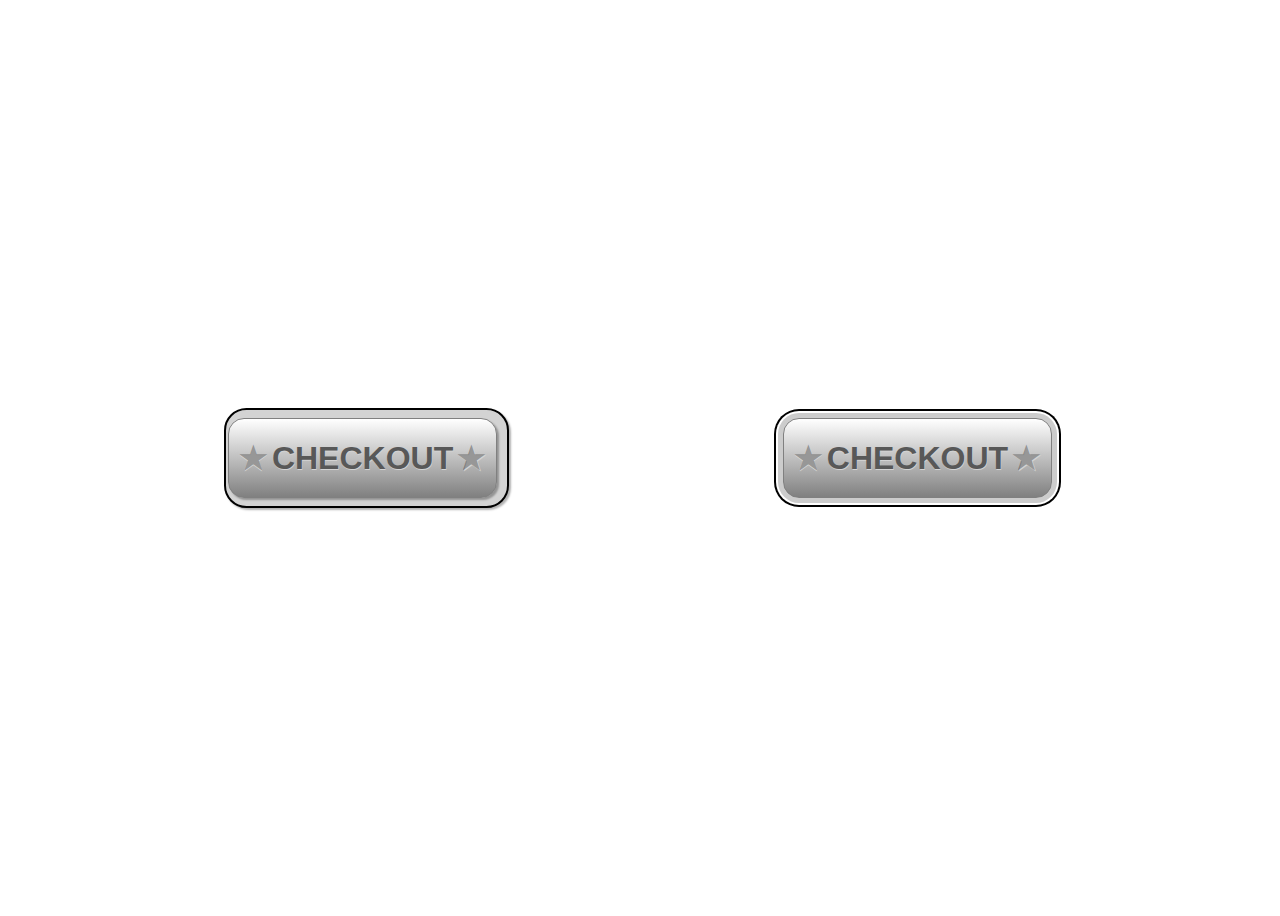
<file: button.html>
<!DOCTYPE html>
<html lang="en">
<head>
    <meta charset="UTF-8">
    <title>Title</title>
    <style>
        .container {
            min-height: 100vh;
            display: flex;
            justify-content: center;
            align-items: center;
        }
        .button, .button--shadow, .button2 {
            font-size: 2rem;
            color: #585858;
            text-transform: uppercase;
            text-shadow: .5px 0.5px lightgrey;
            font-weight: bold;
            height: 2.5em;
            background-image: linear-gradient(white, grey);
            border-radius: 0.5em;
            border: 1px solid grey;
            box-shadow: 2px 2px 2px rgba(0,0,0,0.3);
        }
        .button--shadow {
            position: relative;
            background-color: lightgrey;
            background-image: none;
            width: 8.8em;
            height: 3em;
            right: 8.55em;
            z-index: -1;
            border-radius: 0.7em;
            border: 2px solid black;
            box-shadow: 2px 2px 2px rgba(0,0,0,0.3);
        }
        .icon--star {
            padding: 0px 4px;
            color: rgba(0,0,0,0.3);
        }
        .button2 {
            box-shadow:
                    0 0 0 5px hsl(0, 0%, 80%),
                    0 0 0 7px hsl(0, 0%, 100%),
                    0 0 0 9px hsl(0, 0%, 0%);
        }
    </style>
</head>
<body>
<main>
    <div class="container">
        <button class="button"><span class="icon--star">&#x2605</span>checkout<span class="icon--star">&#x2605</span></button>
        <div class="button--shadow"></div>
        <div><button class="button2"><span class="icon--star">&#x2605</span>checkout<span class="icon--star">&#x2605</span></button></div>
    </div>
</main>
</body>
</html>
</file>
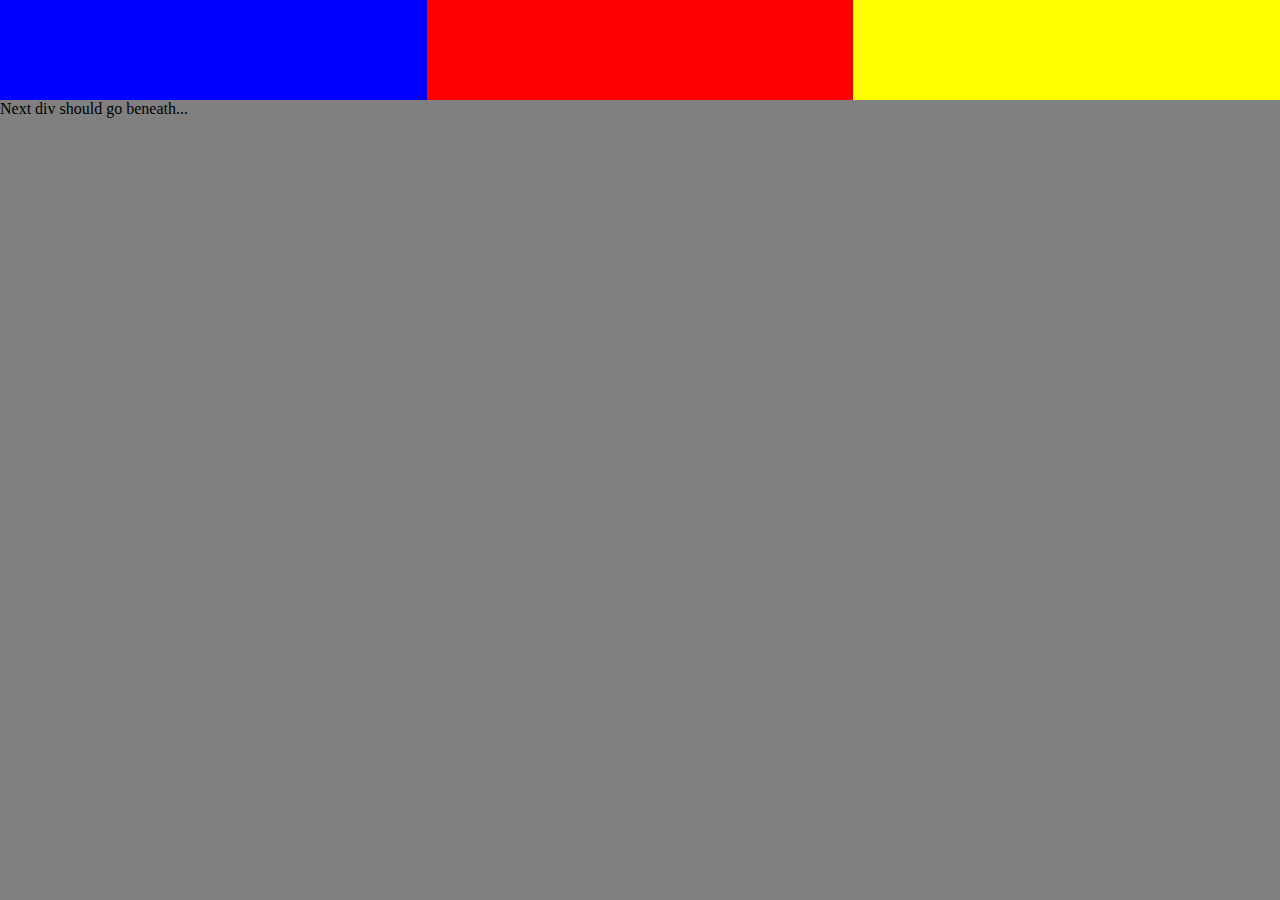
<file: flexbox.html>
<!DOCTYPE html>
<html lang="en">
  <head>
    <title>Flexbox to the rescue</title>
    <link rel="stylesheet" type="text/css" href="./flexbox.css">
  </head>
  <body>
    <div class="main">
      <div class="container">
        <div class="box one"></div>
        <div class="box two"></div>
        <div class="box three"></div>
      </div>
      <div class="clearfix">Next div should go beneath...</div>
    </div>
  </body>
</html>
</file>
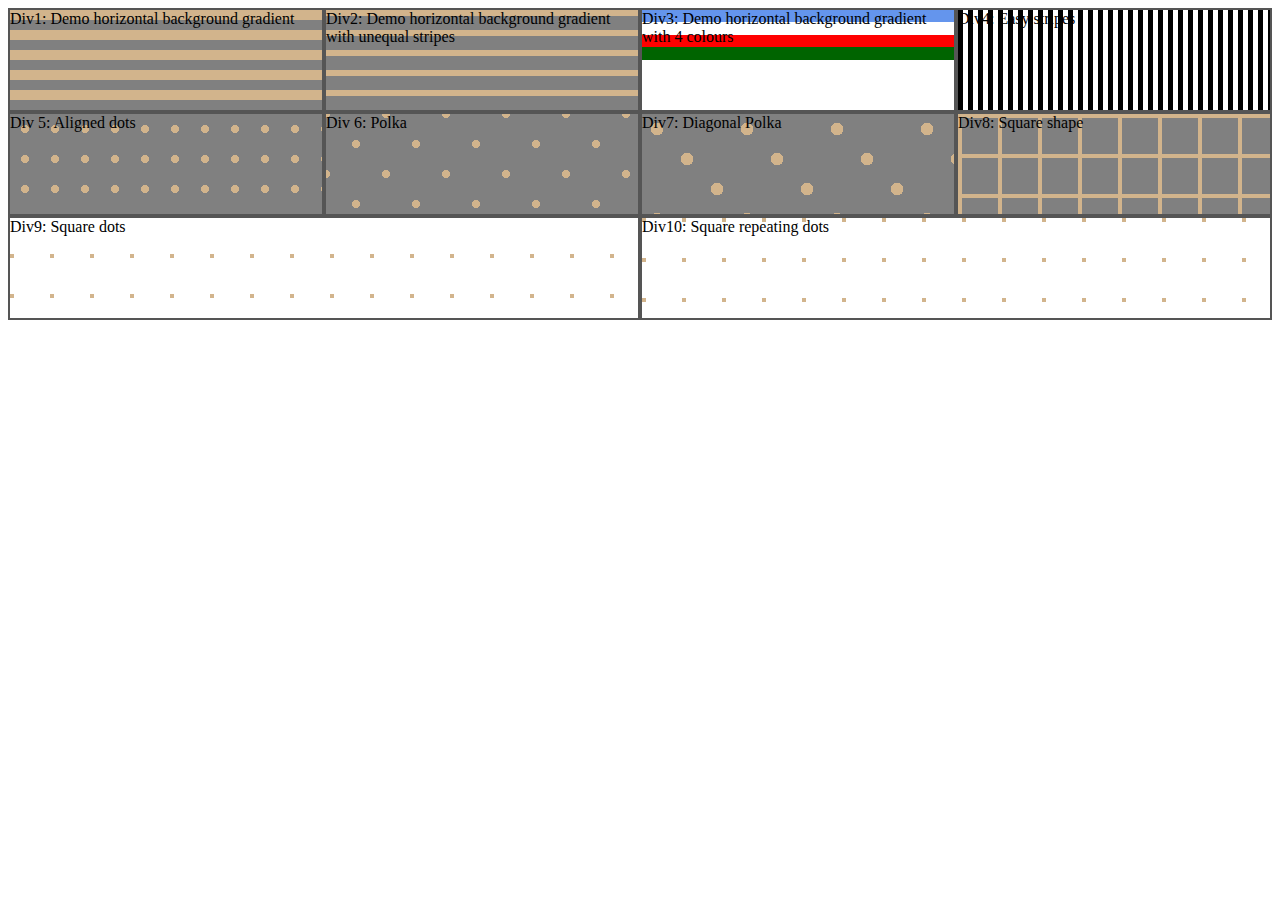
<file: gradient.html>
<!doctype html>

<html lang="en">

<head>
  <meta charset="utf-8">
  <title>HTML5 / CSS3 playground</title>
  <meta name="Playground" content="The document contains trials on CSS">
  <meta name="author" content="Corinne Krych">
  <link rel="stylesheet" href="./gradient.css">
</head>

<body class="container">
  <div class="horizontal-stripes">
    Div1: Demo horizontal background gradient
  </div>
  <div class="horizontal-stripes-unequal">
    Div2: Demo horizontal background gradient with unequal stripes
  </div>
  <div class="horizontal-stripes-four-colors">
    Div3: Demo horizontal background gradient with 4 colours
  </div>
  <div class="easy-stripes">
    Div4: Easy stripes   
  </div>
  <div class="aligned-dots">
    Div 5: Aligned dots
  </div>
  <div class="polka">
    Div 6: Polka
  </div>
  <div class="diagonal-dots">
    Div7: Diagonal Polka
  </div>
  <div class="square-shapes">
    Div8: Square shape
  </div>
  <div class="square-dots">
    Div9: Square dots
  </div>
  <div class="square-repeating-dots">
    Div10: Square repeating dots
  </div>
</body>

</html>
</file>
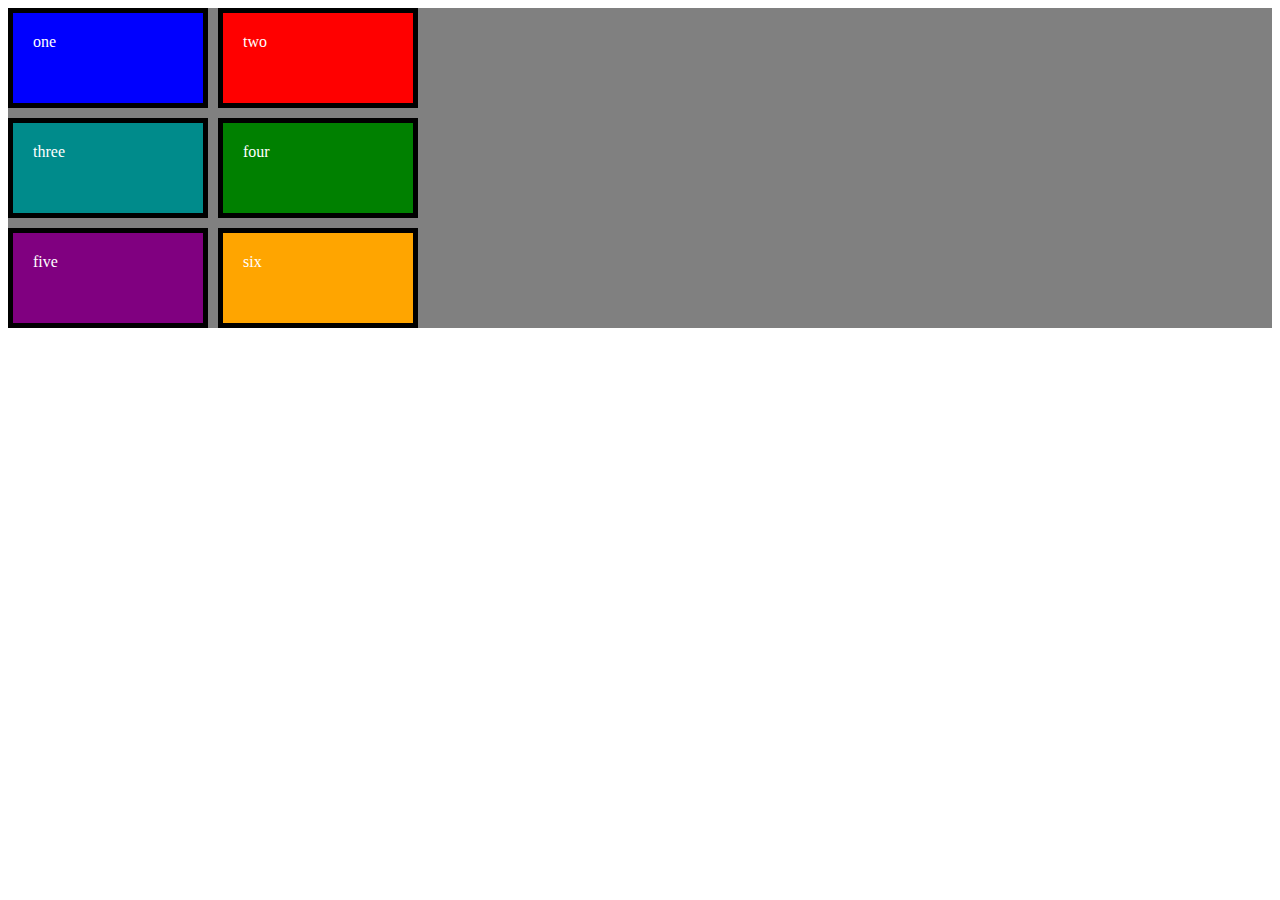
<file: grid.html>
<!DOCTYPE html>
<html lang="en">

<head>
  <title>Gid CSS to the rescue</title>
  <link rel="stylesheet" type="text/css" href="./grid.css">
</head>

<body>
  <div class="container">
    <div class="box one">one</div>
    <div class="box two">two</div>
    <div class="box three">three</div>
    <div class="box four">four</div>
    <div class="box five">five</div>
    <div class="box six">six</div>
  </div>
</body>

</html>
</file>
<file: flexbox.css>
body{
    background: grey;
    margin: 0em;
}

.main {
    width: 100%;
    margin: 0 auto;
}

.container {
  width: 100%;
  background-color: white;
}
/* step0: without flexbox
.box {
  height: 10em;
  width: 10em;
  float: left;
}

.one {
  background-color: blue;
}
.two {
  background-color: red;
}
.three {
  background-color: yellow;
}

.container:after {
  content: "";
  display: table;
  clear: both;
}
*/

/* step1: inline bloxes 
.container {
  display: flex;
  width: 100%;
  background-color: white;
}

.box {
  height: 10em;
  width: 10em;
}

.one {
  background-color: blue;
}
.two {
  background-color: red;
}
.three {
  background-color: yellow;
}
*/

/* step2: grow to fill all space equally
.container {
  display: flex;
  width: 100%;
  background-color: white;
}

.box {
  height: 10em;
  width: 10em;
  flex-grow: 1;
}

.one {
  background-color: blue;
}
.two {
  background-color: red;
}
.three {
  background-color: yellow;
}
*/
/* step3: grow to fill all space differently 
.container {
  display: flex;
  width: 100%;
  background-color: white;
}

.box {
  height: 10em;
  width: 10em;
}

.one {
  background-color: blue;
  flex-grow: 10;
}
.two {
  background-color: red;
  flex-grow: 1;
}
.three {
  background-color: yellow;
  flex-grow: 1;
}
*/
/* step4: flex wrapper */
.container {
  display: flex;
  width: 100%;
  background-color: white;
  flex-wrap: wrap;
}

.box {
  height: 100px;
  width: 300px;
  min-width: 200px;
  flex-grow: 1;
}

.one {
  background-color: blue;;
}
.two {
  background-color: red;
}
.three {
  background-color: yellow;
}
</file>
<file: gradient.css>
/* Inspired by http://lea.verou.me/css3patterns/ */
div {
  min-height: 100px;
  border-style: double;
  border: 2px solid #555;
  flex: 1 300px;
}
.container {
  display: flex;
  flex-wrap: wrap;
}
div.horizontal-stripes {
  background: linear-gradient(tan 50%, grey 50%);
  background-size: 100% 20px;
}

div.horizontal-stripes-unequal {
  background: linear-gradient(tan 30%, grey 0);
  background-size: 100% 20px;
}

div.horizontal-stripes-four-colors {
  background: linear-gradient(cornflowerblue 0, cornflowerblue 25%, white 25%,white 50%, red 50%, red 75%, darkgreen 75%, darkgreen 100%);
  background-size: 100% 50px;
  background-repeat: no-repeat;
}

div.easy-stripes {
  background-color: white;
  background-image: linear-gradient(90deg, black 50%, transparent 50%);
  background-size: 10px 10px;
}

div.aligned-dots {
  background-color: grey;
  background-image: radial-gradient(circle, tan 20%, transparent 20%);
  background-size: 30px 30px;
}
div.polka {
  background-color: grey;
  background-image: radial-gradient(circle, tan 10%, transparent 10%), radial-gradient(circle, tan 10%, transparent 10%);
  background-size: 60px 60px;
  background-position: 0 0, 30px 30px;
}

div.diagonal-dots {
  background-color: grey;
  background-image: radial-gradient(circle, tan 10%, transparent 10%), radial-gradient(circle, tan 10%, transparent 10%), radial-gradient(circle, tan 10%, transparent 10%);
  background-size: 90px 90px;
  background-position: 0 0, 30px 30px, 60px 60px;
}

div.square-shapes {
  background-color: grey;
  background-image: linear-gradient(tan 10%, transparent 10%), linear-gradient(90deg, tan 10%, transparent 10%);
  background-size: 40px 40px;
}

div.square-dots {
  background-image: linear-gradient(90deg, transparent 0%, transparent 10%, white 10%, white 100%),
  linear-gradient(0deg, tan 0%, tan 10%, white 10%, white 100%);
  background-size: 40px 40px;
}

div.square-repeating-dots {
   background-image: repeating-linear-gradient(90deg, transparent, transparent 4px, white 4px,white 40px), repeating-linear-gradient(tan, tan 4px, white 4px,white 40px);
}
</file>
<file: grid.css>
.container {
  display: grid;
  grid-template-columns: 200px 10px 200px;
  grid-template-rows: 100px 10px 100px 10px 100px;
	background-color: grey;
}

.box {
		border: 5px solid black;
		color: #fff;
    padding: 20px;
}

.one {
  background-color: blue;
  /* grid-row: 1 / 2;
  grid-column: 1 / 2;*/
  grid-area: 1 / 1 / 2 / 2;
}
.two {
  background-color: red;
  /* grid-row: 1 / 2;
  grid-column: 3 / 4;*/
  grid-area: 1 / 3 / 2 /4;
}
.three {
  background-color: darkcyan;
  /* grid-row: 3 / 4;
  grid-column: 1 / 2;*/
  grid-area: 3 / 1 / 4 / 2;

}
.four {
  background-color: green;
  /* grid-row: 3 / 4;
  grid-column: 3 / 4;*/
  grid-area: 3 / 3 / 4 / 4;

}
.five {
  background-color: purple;
  /* grid-row: 5 / 6;
  grid-column: 1 / 2;*/
  grid-area: 5 / 1 / 6 / 2;

}
.six {
  background-color: orange;
  /* grid-row: 5 / 6;
  grid-column: 3 / 4;*/
  grid-area: 5 / 3 / 6 / 4;
}
</file>
